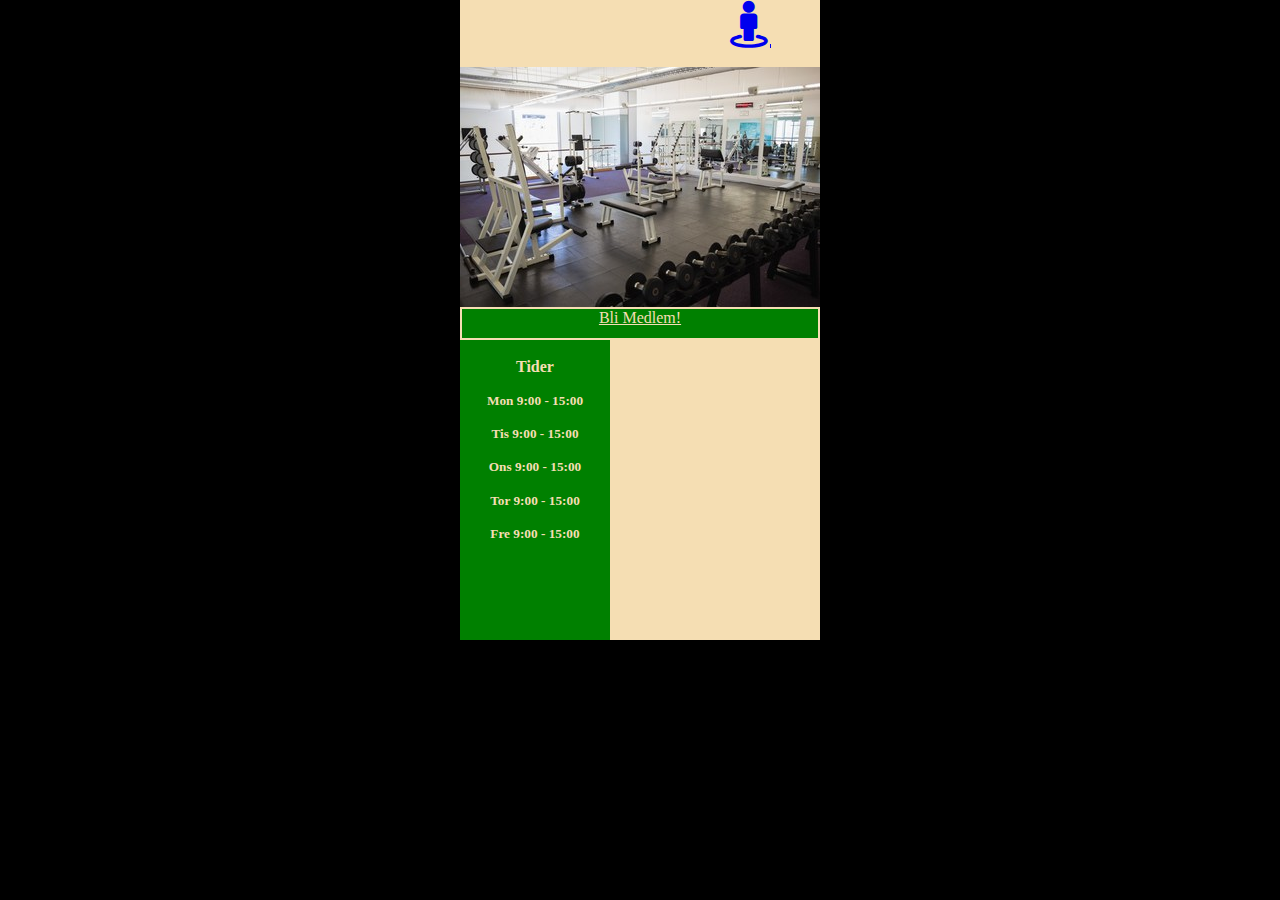
<file: site/index.html>
<!DOCTYPE html>
<html lang="en">
<head>
    <meta charset="UTF-8">
    <meta name="viewport" content="width=device-width, initial-scale=1.0">
    <meta http-equiv="X-UA-Compatible" content="ie=edge">
    <link rel="stylesheet" href="css/css.css">
    <link rel="stylesheet" href="https://cdnjs.cloudflare.com/ajax/libs/font-awesome/4.7.0/css/font-awesome.min.css">
    <title>Home</title>
    <script src="js/javascript.js"></script>
    <link href="https://fonts.googleapis.com/css?family=Mina" rel="stylesheet"> 
</head>
<body>
    <div class="container">
        <div class="dropdowncontainer show">
            <div class="nav2 unshow">
                <a onclick="dropdown()"><i class="fa fa-reorder fa-3x"></i></a>
                <a class="navpart1" href="./index.html">Home</a>
                <a class="navpart2" href="./register.html">Register</a>
                <a class="navpart3" href="./login.html">Login</a>
            </div>
        </div>    
        <header>
            <div class="nav">
                <a onclick="dropdown()"><i class="fa fa-reorder fa-3x"></i></a>
            </div>
            <div class="topshit"></div>
            <div class="login"><a class="fa fa-street-view fa-3x" href="./login.html"></a></div>
        </header>
        <img src="./img/main.jpg" alt="Gym">
            <a class= "buy" href="./register.html">Bli Medlem!</a>
        </img>
        <div class="bottom">
            <aside class="tider">
                <h4>Tider</h4>
                <h5>Mon 9:00 - 15:00</h5>
                <h5>Tis 9:00 - 15:00</h5>
                <h5>Ons 9:00 - 15:00</h5>
                <h5>Tor 9:00 - 15:00</h5>
                <h5>Fre 9:00 - 15:00</h5>
            </aside>
            <aside class="secondpic"></aside>
        </div>
    </div>
</body>
</html>
</file>
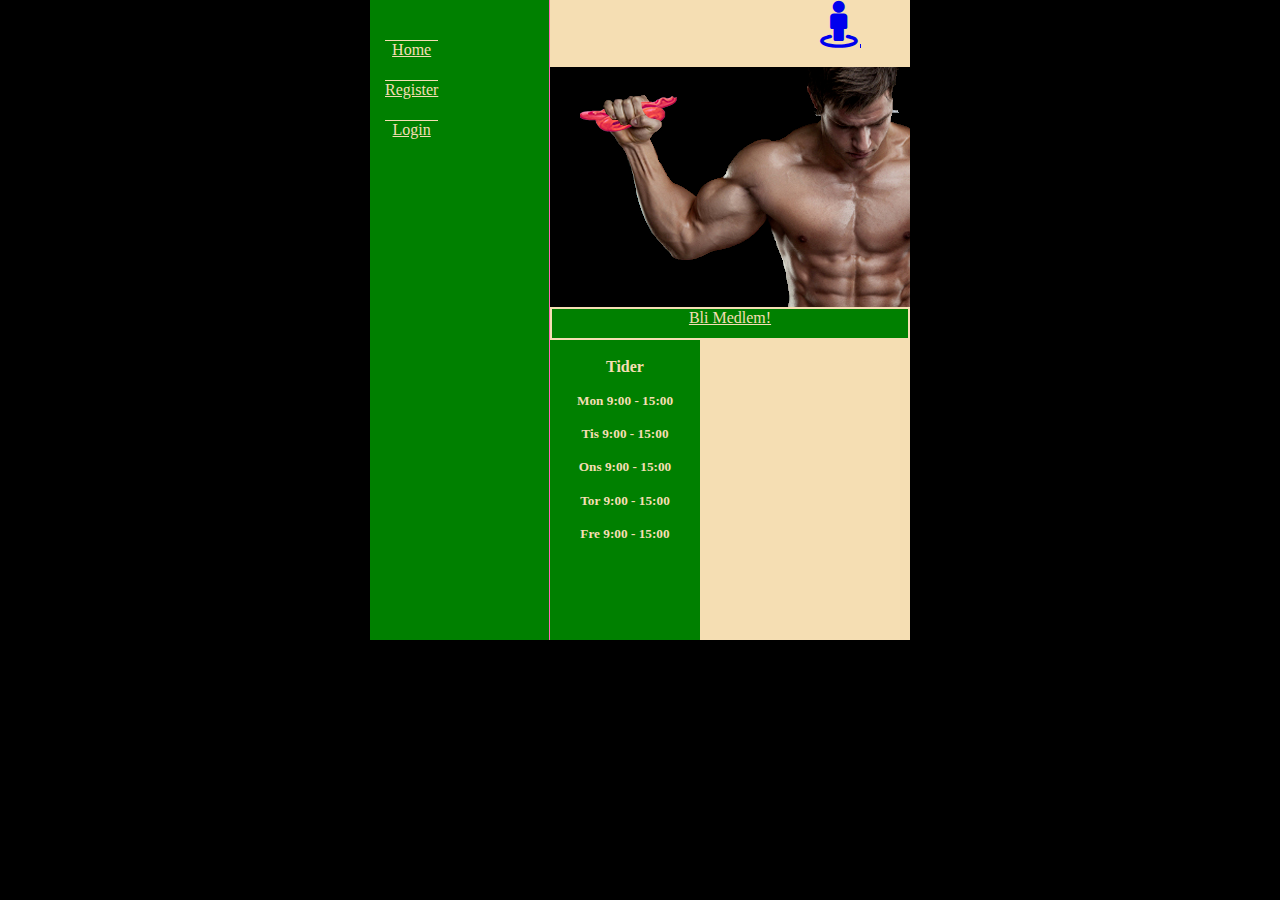
<file: site/public/index.html>
<!DOCTYPE html>
<html lang="en">
<head>
    <meta charset="UTF-8">
    <meta name="viewport" content="width=`, initial-scale=1.0">
    <meta http-equiv="X-UA-Compatible" content="ie=edge">
    <link rel="stylesheet" href="./css/css.css">
    <link rel="stylesheet" href="https://cdnjs.cloudflare.com/ajax/libs/font-awesome/4.7.0/css/font-awesome.min.css">
    <title>Register</title>
    <script src="js/javascript.js"></script>
    <link href="https://fonts.googleapis.com/css?family=Mina" rel="stylesheet"> 
</head>
<body>
<div class="mega">    
    <div class="dropdowncontainer2">
        <div class="nav4">
            <a class="navpart1" href="./index.html">Home</a>
            <a class="navpart2" href="./register.html">Register</a>
            <a class="navpart3" href="./login.html">Login</a>
        </div>
    </div>
    <div class="container">
        <div class="dropdowncontainer show">
            <div class="nav2 unshow">
                <a onclick="dropdown()"><i class="fa fa-reorder fa-3x"></i></a>
                <a class="navpart1" href="./index.html">Home</a>
                <a class="navpart2" href="./register.html">Register</a>
                <a class="navpart3" href="./login.html">Login</a>
            </div>
        </div>    
        <header>
            <div class="nav">
                <a onclick="dropdown()"><i class="fa fa-reorder fa-3x"></i></a>
            </div>
            <div class="topshit"></div>
            <div class="login"><a href="./login.html" class="fa fa-street-view fa-3x"></a></div>
        </header>
            <img src="./img/main.png" alt="Gym">
    <a class= "buy" href="./register.html">Bli Medlem!</a>
</img>
<div class="bottom">
    <aside class="tider">
        <h4>Tider</h4>
        <h5>Mon 9:00 - 15:00</h5>
        <h5>Tis 9:00 - 15:00</h5>
        <h5>Ons 9:00 - 15:00</h5>
        <h5>Tor 9:00 - 15:00</h5>
        <h5>Fre 9:00 - 15:00</h5>
    </aside>
    <aside class="secondpic"></aside>
</div>

    </div>  
</div>
</body>
</html>
</file>
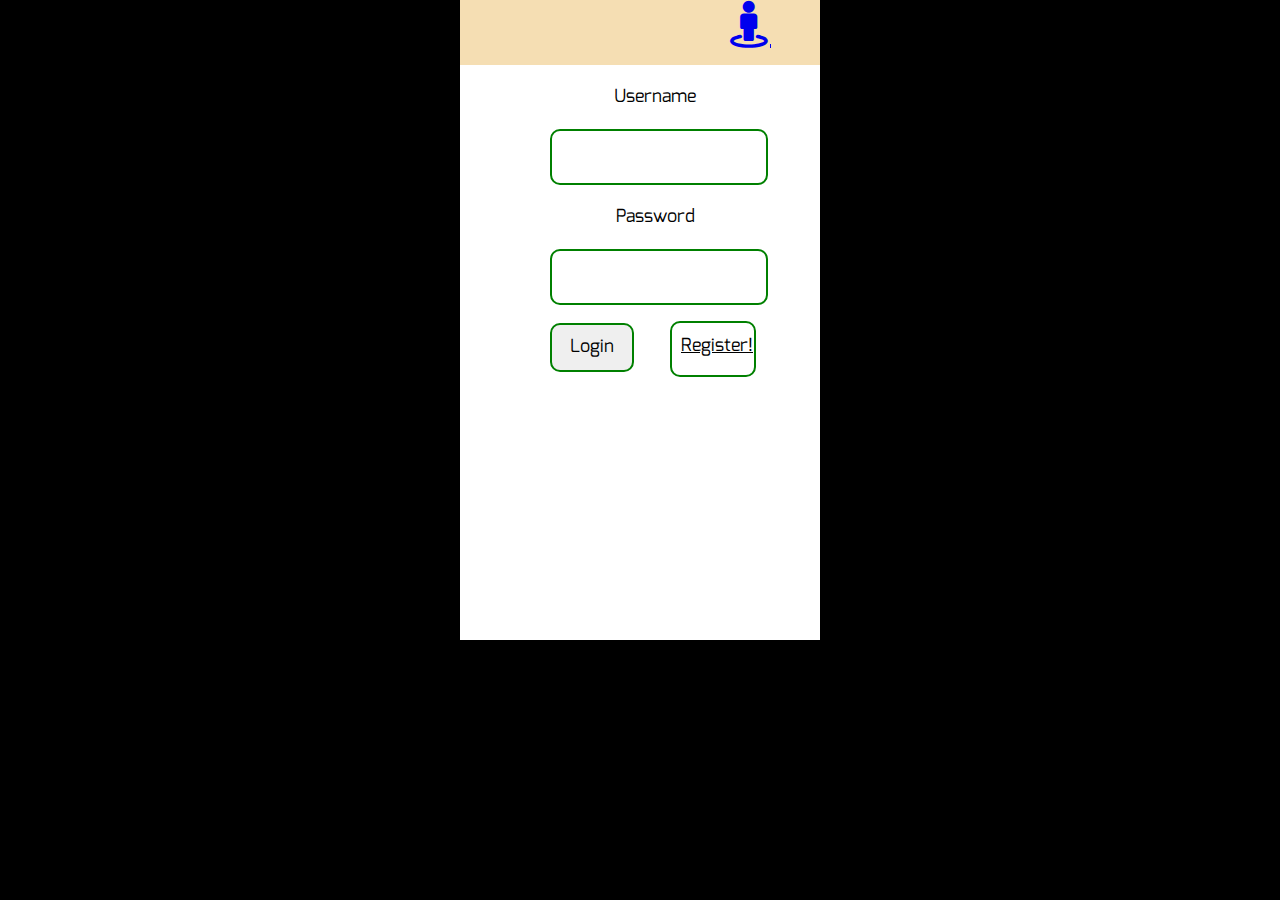
<file: site/login.html>
<!DOCTYPE html>
<html lang="en">
<head>
    <meta charset="UTF-8">
    <meta name="viewport" content="width=`, initial-scale=1.0">
    <meta http-equiv="X-UA-Compatible" content="ie=edge">
    <link rel="stylesheet" href="css/css.css">
    <link rel="stylesheet" href="https://cdnjs.cloudflare.com/ajax/libs/font-awesome/4.7.0/css/font-awesome.min.css">
    <title>Register</title>
    <script src="js/javascript.js"></script>
    <link href="https://fonts.googleapis.com/css?family=Mina" rel="stylesheet"> 
</head>
<body>
    <div class="container">
        <div class="dropdowncontainer show">
            <div class="nav2 unshow">
                <a onclick="dropdown()"><i class="fa fa-reorder fa-3x"></i></a>
                <a class="navpart1" href="./index.html">Home</a>
                <a class="navpart2" href="./register.html">Register</a>
                <a class="navpart3" href="./login.html">Login</a>
            </div>
        </div>    
        <header>
            <div class="nav">
                <a onclick="dropdown()"><i class="fa fa-reorder fa-3x"></i></a>
            </div>
            <div class="topshit"></div>
            <div class="login"><a href="./login.html" class="fa fa-street-view fa-3x"></a></div>
        </header>
        <form action="./action_page.php" method="get">
            <p style = "font-size:18px">Username</p>
            <input name="usr" type="text"><br>
            <p style = "font-size:18px">Password</p>
            <input name="Password" type="password"><br><br>
            <input class="submit" type="submit" value="Login">
        </form>
        <a class="reg" href="./register.html"> Register! </a>
    </div>  
</body>
</html>
</file>
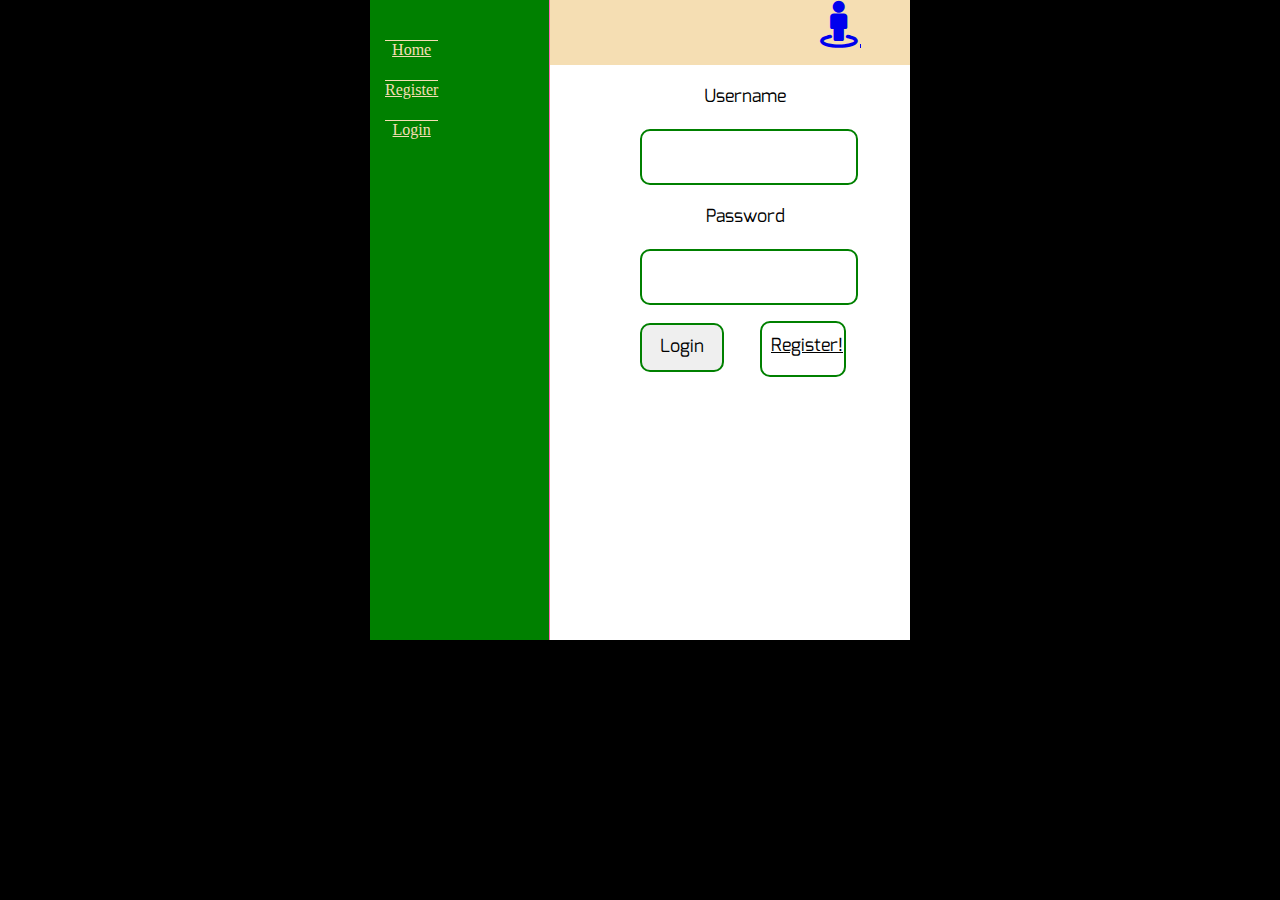
<file: site/public/login.html>
<!DOCTYPE html>
<html lang="en">
<head>
    <meta charset="UTF-8">
    <meta name="viewport" content="width=`, initial-scale=1.0">
    <meta http-equiv="X-UA-Compatible" content="ie=edge">
    <link rel="stylesheet" href="./css/css.css">
    <link rel="stylesheet" href="https://cdnjs.cloudflare.com/ajax/libs/font-awesome/4.7.0/css/font-awesome.min.css">
    <title>Register</title>
    <script src="js/javascript.js"></script>
    <link href="https://fonts.googleapis.com/css?family=Mina" rel="stylesheet"> 
</head>
<body>
<div class="mega">    
    <div class="dropdowncontainer2">
        <div class="nav4">
            <a class="navpart1" href="./index.html">Home</a>
            <a class="navpart2" href="./register.html">Register</a>
            <a class="navpart3" href="./login.html">Login</a>
        </div>
    </div>
    <div class="container">
        <div class="dropdowncontainer show">
            <div class="nav2 unshow">
                <a onclick="dropdown()"><i class="fa fa-reorder fa-3x"></i></a>
                <a class="navpart1" href="./index.html">Home</a>
                <a class="navpart2" href="./register.html">Register</a>
                <a class="navpart3" href="./login.html">Login</a>
            </div>
        </div>    
        <header>
            <div class="nav">
                <a onclick="dropdown()"><i class="fa fa-reorder fa-3x"></i></a>
            </div>
            <div class="topshit"></div>
            <div class="login"><a href="./login.html" class="fa fa-street-view fa-3x"></a></div>
        </header>
            
<form action="./action_page.php" method="get">
    <p style = "font-size:18px">Username</p>
    <input name="usr" type="text"><br>
    <p style = "font-size:18px">Password</p>
    <input name="Password" type="password"><br><br>
    <input class="submit" type="submit" value="Login">
</form>
<a class="reg" href="./register.html"> Register! </a>

    </div>  
</div>
</body>
</html>
</file>
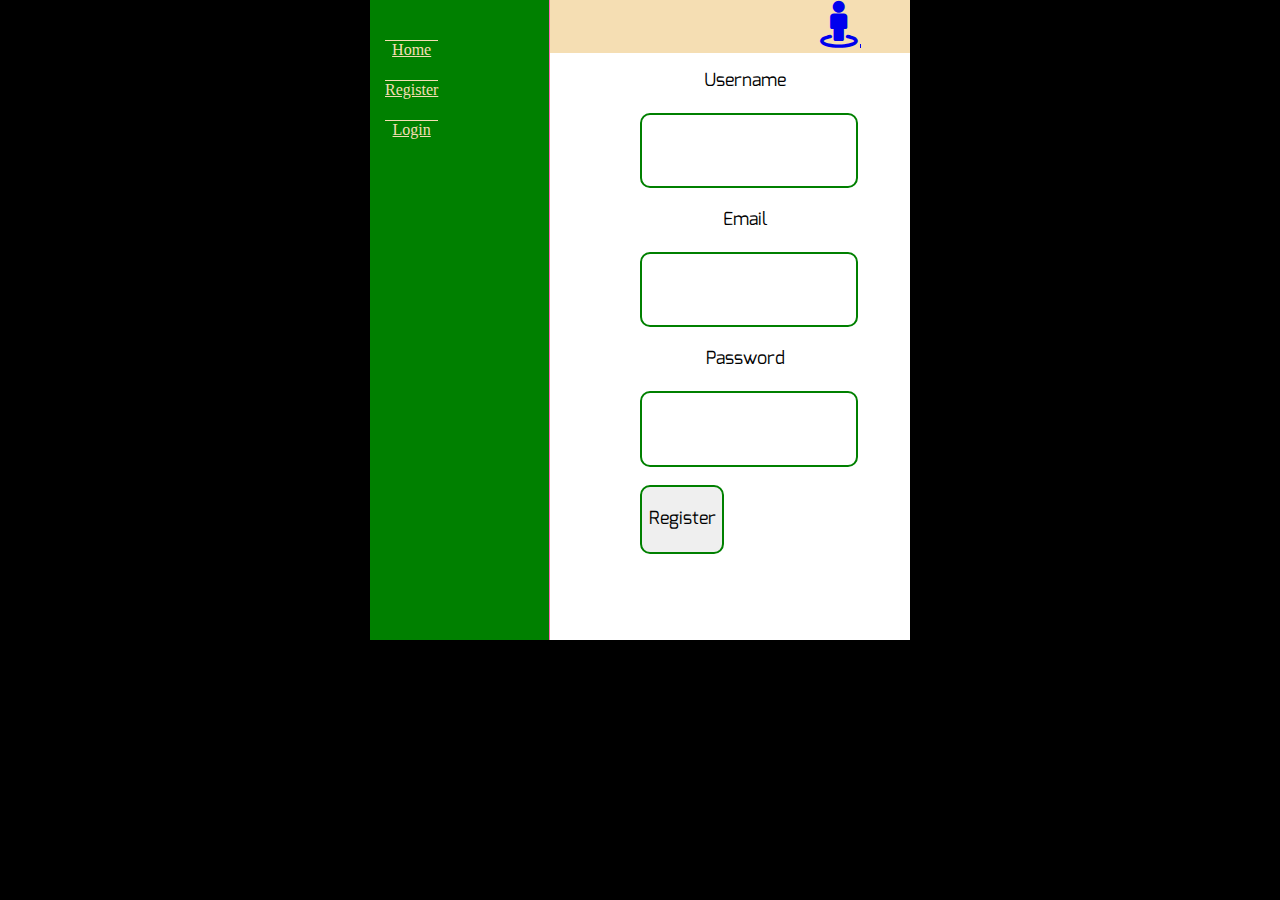
<file: site/public/register.html>
<!DOCTYPE html>
<html lang="en">
<head>
    <meta charset="UTF-8">
    <meta name="viewport" content="width=`, initial-scale=1.0">
    <meta http-equiv="X-UA-Compatible" content="ie=edge">
    <link rel="stylesheet" href="./css/css.css">
    <link rel="stylesheet" href="https://cdnjs.cloudflare.com/ajax/libs/font-awesome/4.7.0/css/font-awesome.min.css">
    <title>Register</title>
    <script src="js/javascript.js"></script>
    <link href="https://fonts.googleapis.com/css?family=Mina" rel="stylesheet"> 
</head>
<body>
<div class="mega">    
    <div class="dropdowncontainer2">
        <div class="nav4">
            <a class="navpart1" href="./index.html">Home</a>
            <a class="navpart2" href="./register.html">Register</a>
            <a class="navpart3" href="./login.html">Login</a>
        </div>
    </div>
    <div class="container">
        <div class="dropdowncontainer show">
            <div class="nav2 unshow">
                <a onclick="dropdown()"><i class="fa fa-reorder fa-3x"></i></a>
                <a class="navpart1" href="./index.html">Home</a>
                <a class="navpart2" href="./register.html">Register</a>
                <a class="navpart3" href="./login.html">Login</a>
            </div>
        </div>    
        <header>
            <div class="nav">
                <a onclick="dropdown()"><i class="fa fa-reorder fa-3x"></i></a>
            </div>
            <div class="topshit"></div>
            <div class="login"><a href="./login.html" class="fa fa-street-view fa-3x"></a></div>
        </header>
            
<form action="./action_page.php" method="get">
    <p style = "font-size:18px">Username</p>
    <input name="usr" type="text"><br>
    <p style = "font-size:18px">Email</p>
    <input name="Email" type="text"><br>
    <p style = "font-size:18px">Password</p>
    <input name="Password" type="password"><br><br>
    <input class="submit" type="submit" value="Register">
</form>

    </div>  
</div>
</body>
</html>
</file>
<file: site/css/css.css>
body { 
    margin: 0px;
    background-color: black;
    align-content: center;
}

.container {


    display: grid;
    grid-template-columns: repeat(12, 1fr);
    grid-template-rows: repeat(13, 1fr);
    background-color: white;
}

.wel{
    background-color: green;
}

header {
    grid-row: 1/3;
    grid-column: 1/13;
    background-color: red;
    display: grid;
    grid-template-columns: repeat(4, 1fr);
    grid-template-rows: repeat(1, 1fr);
}

.nav {
    grid-column: 1/2;
    background-color: wheat;
    text-align:center;
}

.topshit {
    grid-column: 2/4;
    background-color: wheat;
    text-align: center;
}

.login {
    grid-column: 4/5;
    background-color: wheat;
}

.mainpic {
    grid-row: span 6;
    grid-column: 1/13;
    display: grid;
    grid-template-columns: repeat(3, 1fr);
    grid-template-rows: repeat(6, 1fr);
}

.buy {
    grid-column: 1/2;
    grid-row: 4/5;
    background-color: green;
    color: wheat;
    border: 2px solid wheat;
    text-align: center;
}

.bottom {
    grid-row: 5/14;
    grid-column: 1/13;
    display: grid;
    grid-template-columns: repeat(12, 1fr);
    grid-template-rows: repeat(1, 1fr);
}

.tider {
    grid-column: 1/6;
    grid-row: 1/2;
    background-color: green;
    text-align: center;
    color: wheat;
    line-height: 70%;
}

.secondpic {
    grid-column: 6/13;
    grid-row: 1/2;
    background-color: wheat;
}

.dropdowncontainer {
    grid-column: 1/13;
    grid-row: 1/14;
    position: absolute;
    display: grid;
    grid-template-rows: repeat(6, 1fr);
}

.nav2 {
    grid-column: 1/6;
    grid-row: 1/17;
    background-color: green;
    text-align:center;
    padding-left: 15px;    
}

i {
    margin: auto;
    margin-top: 5%;
}

.show {
    display: grid;
    grid-template-columns: repeat(12, 1fr);
    grid-template-rows: repeat(16, 1fr);
}

.unshow {
    display: none
}

div { 
    margin: 0%;
}

img {
    width: 360px;
}

form {
    grid-column: 4/11;
    width: 100%;
    height: 100%;
}

input {
    grid-column: 4/11;
    width: 100%;
    height: 20%;
    border: solid 2px green;
    border-radius: 10px;
    font-family: 'Mina', sans-serif;
    text-align: center;
    font-size: 18px;
}

.submit {
    align-self: center;
    width: 40%
}

p {
    font-family: 'Mina', sans-serif;
    text-align: center;
}

.reg {
    color: black;
    grid-row: 4/6;
    grid-column: 8/11;
    border: solid 2px green;
    border-radius: 10px;
    font-family: 'Mina', sans-serif;
    text-align: center;
    font-size: 18px;
    padding: 10%;
    margin-top: 8px;
    margin-bottom: 2px;
    margin-right: 4px;
}

.navpart1 {
    grid-row: 2/3;
    grid-column: 1/2;
    color: wheat;
    border-top: solid 1px wheat;
}

.navpart2 {
    grid-row: 3/4;
    grid-column: 1/2;
    color: wheat;
    border-top: solid 1px wheat;
}

.navpart3 {
    grid-row: 4/5;
    grid-column: 1/2;
    color: wheat;
    border-top: solid 1px wheat;
}

@media (min-width: 540px) {
    .mega{
        width: 540px;
        display: grid;
        grid-template-columns: repeat(3, 1fr);
        grid-template-rows: 1fr;
        margin: 0 auto;
    }

    .dropdowncontainer{
        display: none;
    }
    .fa-reorder{
        display: none;
        color: wheat;
    }
    .dropdowncontainer2{
        width: 180px;
        grid-column: 1/2;
        grid-row: 1/2;
        display: grid;
        grid-template-columns: repeat(12, 1fr);
        grid-template-rows: repeat(16, 1fr);  
    }
    .container{
        width:360px;
        grid-column: 2/4;
        grid-row: 1/2;
    }
    .nav4{
        background-color: green;
        text-align:center;
        padding-left: 15px;
        display: grid;
        grid-template-columns: repeat(12, 1fr);
        grid-template-rows: repeat(16, 1fr); 
        grid-column: 1/13;
        grid-row: 1/17;
        border-right: solid 1px hotpink;
 
    }

}

@media (min-height: 640px) {
    .container{
        height:640px;
        margin: 0 auto;
    }
    
}

@media (max-width: 540px) {
    .dropdowncontainer2{
        display: none;
    }
    .container{
        width: 100vw;
    }
    img {
        width: 100vw;
    }

}

@media (max-height: 640px) {
    .container{
        height: 100vh;
    }
    .dropdowncontainer {
        height: 100vh;
    }
    
}
</file>
<file: site/public/css/css.css>
body { 
    margin: 0px;
    background-color: black;
    align-content: center;
}

.container {


    display: grid;
    grid-template-columns: repeat(12, 1fr);
    grid-template-rows: repeat(13, 1fr);
    background-color: white;
}

.wel{
    background-color: green;
}

header {
    grid-row: 1/3;
    grid-column: 1/13;
    background-color: red;
    display: grid;
    grid-template-columns: repeat(4, 1fr);
    grid-template-rows: repeat(1, 1fr);
}

.nav {
    grid-column: 1/2;
    background-color: wheat;
    text-align:center;
}

.topshit {
    grid-column: 2/4;
    background-color: wheat;
    text-align: center;
}

.login {
    grid-column: 4/5;
    background-color: wheat;
}

.mainpic {
    grid-row: span 6;
    grid-column: 1/13;
    display: grid;
    grid-template-columns: repeat(3, 1fr);
    grid-template-rows: repeat(6, 1fr);
}

.buy {
    grid-column: 1/2;
    grid-row: 4/5;
    background-color: green;
    color: wheat;
    border: 2px solid wheat;
    text-align: center;
}

.bottom {
    grid-row: 5/14;
    grid-column: 1/13;
    display: grid;
    grid-template-columns: repeat(12, 1fr);
    grid-template-rows: repeat(1, 1fr);
}

.tider {
    grid-column: 1/6;
    grid-row: 1/2;
    background-color: green;
    text-align: center;
    color: wheat;
    line-height: 70%;
}

.secondpic {
    grid-column: 6/13;
    grid-row: 1/2;
    background-color: wheat;
}

.dropdowncontainer {
    grid-column: 1/13;
    grid-row: 1/14;
    position: absolute;
    display: grid;
    grid-template-rows: repeat(6, 1fr);
}

.nav2 {
    grid-column: 1/6;
    grid-row: 1/17;
    background-color: green;
    text-align:center;
    padding-left: 15px;    
}

i {
    margin: auto;
    margin-top: 5%;
}

.show {
    display: grid;
    grid-template-columns: repeat(12, 1fr);
    grid-template-rows: repeat(16, 1fr);
}

.unshow {
    display: none
}

div { 
    margin: 0%;
}

img {
    width: 360px;
}

form {
    grid-column: 4/11;
    width: 100%;
    height: 100%;
}

input {
    grid-column: 4/11;
    width: 100%;
    height: 20%;
    border: solid 2px green;
    border-radius: 10px;
    font-family: 'Mina', sans-serif;
    text-align: center;
    font-size: 18px;
}

.submit {
    align-self: center;
    width: 40%
}

p {
    font-family: 'Mina', sans-serif;
    text-align: center;
}

.reg {
    color: black;
    grid-row: 4/6;
    grid-column: 8/11;
    border: solid 2px green;
    border-radius: 10px;
    font-family: 'Mina', sans-serif;
    text-align: center;
    font-size: 18px;
    padding: 10%;
    margin-top: 8px;
    margin-bottom: 2px;
    margin-right: 4px;
}

.navpart1 {
    grid-row: 2/3;
    grid-column: 1/2;
    color: wheat;
    border-top: solid 1px wheat;
}

.navpart2 {
    grid-row: 3/4;
    grid-column: 1/2;
    color: wheat;
    border-top: solid 1px wheat;
}

.navpart3 {
    grid-row: 4/5;
    grid-column: 1/2;
    color: wheat;
    border-top: solid 1px wheat;
}

@media (min-width: 540px) {
    .mega{
        width: 540px;
        display: grid;
        grid-template-columns: repeat(3, 1fr);
        grid-template-rows: 1fr;
        margin: 0 auto;
    }

    .dropdowncontainer{
        display: none;
    }
    .fa-reorder{
        display: none;
        color: wheat;
    }
    .dropdowncontainer2{
        width: 180px;
        grid-column: 1/2;
        grid-row: 1/2;
        display: grid;
        grid-template-columns: repeat(12, 1fr);
        grid-template-rows: repeat(16, 1fr);  
    }
    .container{
        width:360px;
        grid-column: 2/4;
        grid-row: 1/2;
    }
    .nav4{
        background-color: green;
        text-align:center;
        padding-left: 15px;
        display: grid;
        grid-template-columns: repeat(12, 1fr);
        grid-template-rows: repeat(16, 1fr); 
        grid-column: 1/13;
        grid-row: 1/17;
        border-right: solid 1px hotpink;
 
    }

}

@media (min-height: 640px) {
    .container{
        height:640px;
        margin: 0 auto;
    }
    
}

@media (max-width: 540px) {
    .dropdowncontainer2{
        display: none;
    }
    .container{
        width: 100vw;
    }
    img {
        width: 100vw;
    }

}

@media (max-height: 640px) {
    .container{
        height: 100vh;
    }
    .dropdowncontainer {
        height: 100vh;
    }
    
}
</file>
